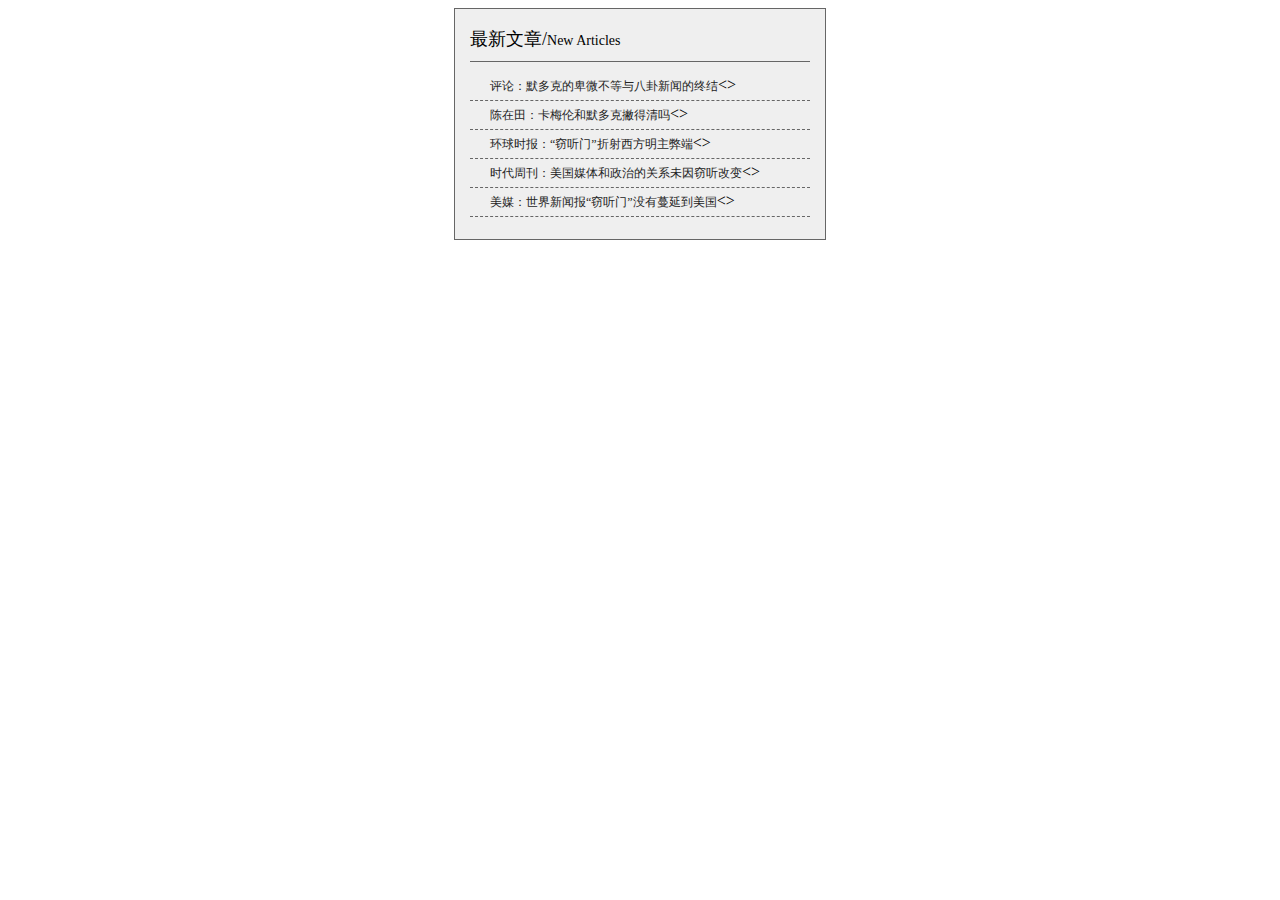
<file: Article ly03.html>
<!DOCTYPE html>
<html>
	<head>
		<meta charset="utf-8">
		<title></title>
		<style type="text/css">
			div{
				box-sizing: border-box;
				width: 372px;
				height: 232px;
				border: 1px solid #666666;
				margin: 0px auto;
				background: #efefef;
				padding-left: 15px;
				padding-right: 15px;
				padding-bottom: 15px;
				padding-top: 0px;
			}
			
			h3{
				font: 18px "Microsoft YaHei";
				padding-bottom: 10px;
				margin-bottom: 0px;
				border-bottom: 1px solid #666666;
			}
			.box1{
				font:14px "microsoft yahei";
		
			}
			ul{
				margin-top: 10px;
				padding-left: 0px;
			}
			li{
				padding-top: 4px;
				padding-bottom: 5px;
				list-style-type:none;
				border-bottom: 1px dashed #666666;
				}
				
			li span{
				font:12px "microsoft yahei";
				color: #242424;
				padding-left: 20px;
				padding-bottom: 20px;
			}
		</style>
	</head>
	<body >
	
			
		
		<div>
			<h3>最新文章/<span class="box1">New Articles</span></h3>
			
			<ul>
				<li><span>评论：默多克的卑微不等与八卦新闻的终结</span><>
				<li><span>陈在田：卡梅伦和默多克撇得清吗</span><>
				<li><span>环球时报：“窃听门”折射西方明主弊端</span><>
				<li><span>时代周刊：美国媒体和政治的关系未因窃听改变</span><>
				<li><span>美媒：世界新闻报“窃听门”没有蔓延到美国</span><>
				
			</ul>
		</div>
	</body>
<ml>
</file>
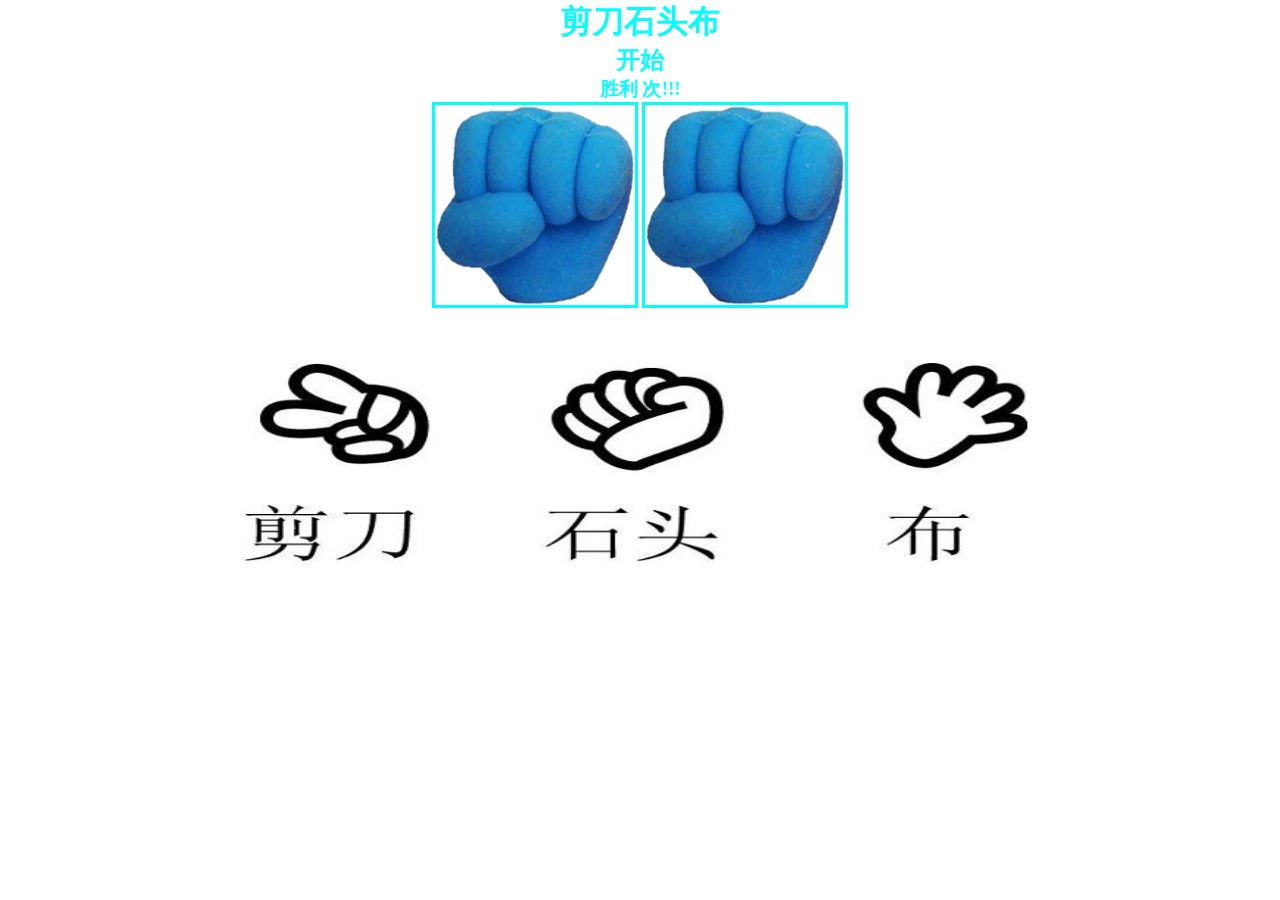
<file: chuizi05.html>
<!DOCTYPE html>
<html>
	<head>
		<meta charset="utf-8">
		<title>猜拳</title>
	</head>
	<body>
		<h1>剪刀石头布</h1>
		<h2>开始</h2>
		<h3>胜利<span id="win-count"></span> 次!!!</h3>
		<img src="img/0.png" id="yourchoose" alt="" width="200" height="200" border="3px" >
		<span id="result"></span>
		<img src="img/0.png" id="computer" alt="" width="200" height="200" border="3px">
		<div id="choose">
			<img src="img/b2.png" alt="剪刀" id="jiandao" width="200" height="200">
			<img src="img/b0.png" alt="石头" id="shitou" width="200" height="200">
			<img src="img/b1.png" alt="布" id="bu" width="200" height="200">
		</div>
		
		<style type="text/css">
			* {
				margin: 0;
				padding: 0;
			}

			body {
				background: white;
				text-align: center;
				color: aqua;
			}

			#choose {
				margin: 50px auto;
				height: 200px;
				width: 800px;
			}

			#choose img {
				cursor: pointer;
				margin-right: 95px;
			}

			#choose img:last-child {
				margin-right: 0;
			}

			#result {
				font-size: 20px;
			}

			#win-count {
				font-size: 20px;
				color: red;
			}
		</style>
		<script type="text/javascript">
			function $(id) {
				return document.getElementById(id);
			}

			var winCount = 0;

			function Game(choose) {
				choose.addEventListener('click', function() {
					if (choose == $('jiandao')) {
						$('yourchoose').src = "img/2.png";
					} else if (choose == $('shitou')) {
						$('yourchoose').src = "img/0.png";
					} else {
						$('yourchoose').src = "img/1.png";
					}
					var computerResult = Math.random();
					if (computerResult < 0.33) {
						$('computer').src = "img/2.png";
						if (choose == $('jiandao')) {
							$('result').innerHTML = "平手";
						} else if (choose == $('shitou')) {
							$('result').innerHTML = "你赢了";
							winCount++;
						} else {
							$('result').innerHTML = "你输了";
						}
					} else if (computerResult < 0.67) {
						$('computer').src = "img/0.png";
						if (choose == $('shitou')) {
							$('result').innerHTML = "平手";
						} else if (choose == $('bu')) {
							$('result').innerHTML = "你赢了";
							winCount++;
						} else {
							$('result').innerHTML = "你输了";
						}
					} else {
						$('computer').src = "img/1.png";
						if (choose == $('bu')) {
							$('result').innerHTML = "平手";
						} else if (choose == $('jiandao')) {
							$('result').innerHTML = "你赢了";
							winCount++;
						} else {
							$('result').innerHTML = "你输了";
						}
					}
					$('win-count').innerHTML = winCount;
				});
			}

			Game($('jiandao'));
			Game($('shitou'));
			Game($('bu'));
		</script>
	</body>
</html>
</file>
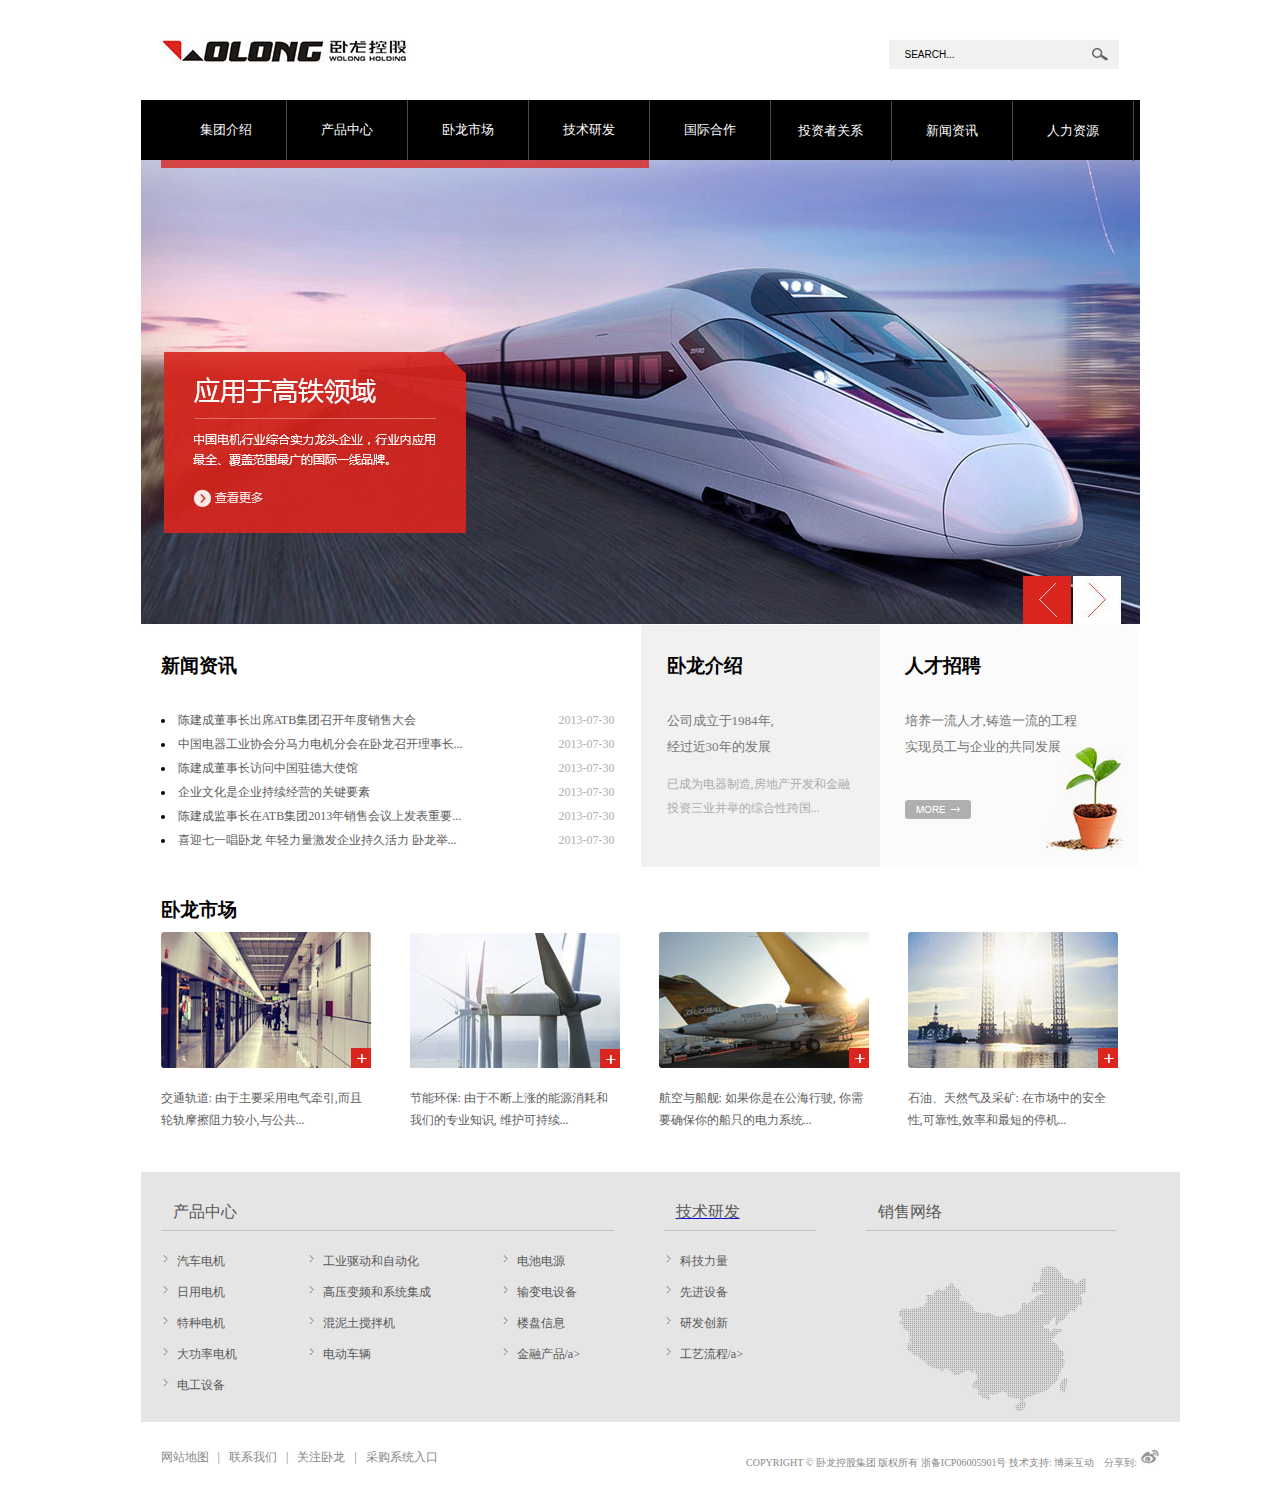
<file: huoche ly04..html>
<!DOCTYPE html>
<html>
    <head>
        <meta charset="UTF-8">
        <title>卧龙控股 | 首页</title>
        <link rel="stylesheet" href="css/sheet.css" />
    </head>
    <body>
        <!--1.头部-->
        <div id="header">
            <div class="logo">
                <a href="#">
                    <img src="img/logo.png" />
                </a>
            </div>
            <div class="search">
                <form>
                    <input type="text" value="SEARCH..." class="text"/>
                    <input type="submit" class="bt" value=""/>
                </form>
            </div>
        </div>


        <!--2.导航-->
        <div id="nav">
            <ul>
                <li><a href="#">集团介绍</a></li>
                <li><a href="#">产品中心</a></li>
                <li><a href="#">卧龙市场</a></li>
                <li><a href="#">技术研发</a></li>
                <li><a href="#">国际合作</a></li>
                <li><a href="#">投资者关系</a></li>
                <li><a href="#">新闻资讯</a></li>
                <li><a href="#">人力资源</a></li>
            </ul>
        </div>

        <!--3.横幅-->
        <div id="banner">
            <img src="img/banner.png" />
        </div>

        <!--4.新闻-->
        <div id="news">
            <div class="box1">
                <div class="text1">
                    <h3>新闻资讯</h3>
                    <ul>
                        <li>
                            <a href="#">陈建成董事长出席ATB集团召开年度销售大会</a>
                            <span>2013-07-30</span>
                        </li>
                        <li>
                            <a href="#">中国电器工业协会分马力电机分会在卧龙召开理事长...</a>
                            <span>2013-07-30</span>
                        </li>
                        <li>
                            <a href="#">陈建成董事长访问中国驻德大使馆</a>
                            <span>2013-07-30</span>
                        </li>
                        <li>
                            <a href="#">企业文化是企业持续经营的关键要素</a>
                            <span>2013-07-30</span>
                        </li>
                        <li>
                            <a href="#">陈建成监事长在ATB集团2013年销售会议上发表重要...</a>
                            <span>2013-07-30</span>
                        </li>
                        <li>
                            <a href="#">喜迎七一唱卧龙 年轻力量激发企业持久活力 卧龙举...</a>
                            <span>2013-07-30</span>
                        </li>
                    </ul>
                </div>
                <div class="text2">
                    <h3>卧龙介绍</h3>
                    <p class="info1">公司成立于1984年,<br />经过近30年的发展</p>
                    <p class="info2">已成为电器制造,房地产开发和金融<br />投资三业并举的综合性跨国...</p>
                </div>
                <div class="text3">
                    <h3>人才招聘</h3>
                    <p>培养一流人才,铸造一流的工程<br />实现员工与企业的共同发展</p>
                    <a href="#">
                        <img src="img/more.png" />
                    </a>
                </div>
            </div>
            <div class="box2">
                <h3>卧龙市场</h3>
                <div class="pic">
                    <div class="pic1">
                        <img src="img/news1.png" />
                        <a href="#">交通轨道: 由于主要采用电气牵引,而且轮轨摩擦阻力较小,与公共...</a>
                    </div>
                    <div class="pic1" style="margin: 0 39px;">
                        <img src="img/news2.png"/>
                        <a href="#">节能环保: 由于不断上涨的能源消耗和我们的专业知识, 维护可持续...</a>
                    </div>
                    <div class="pic1" style="margin-right: 39px;">
                        <img src="img/news3.png"/>
                        <a href="#">航空与船舰: 如果你是在公海行驶, 你需要确保你的船只的电力系统...</a>
                    </div>
                    <div class="pic1">
                        <img src="img/news4.png"/>
                        <a href="#">石油、天然气及采矿: 在市场中的安全性,可靠性,效率和最短的停机...</a>
                    </div>
                </div>
            </div>
        </div>

        <!--5.底部-->
        <div id="bottom">
            <div class="section1">
                <div class="view1">
                    <h3>产品中心</h3>
                    <ul>
                        <li><a href="#">汽车电机</a></li>
                        <li><a href="#">日用电机</a></li>
                        <li><a href="#">特种电机</a></li>
                        <li><a href="#">大功率电机</a></li>
                        <li><a href="#">电工设备</a></li>
                    </ul>
                    <ul style="margin: 0 70px;">
                        <li><a href="#">工业驱动和自动化</a></li>
                        <li><a href="#">高压变频和系统集成</a></li>
                        <li><a href="#">混泥土搅拌机</a></li>
                        <li><a href="#">电动车辆</a></li>
                    </ul>
                    <ul>
                        <li><a href="#">电池电源</a></li>
                        <li><a href="#">输变电设备</a></li>
                        <li><a href="#">楼盘信息</a></li>
                        <li><a href="#">金融产品/a></li>
                    </ul>
                </div>
                <div class="view2" style="margin: 0 50px;">
                    <h3>技术研发</h3>
                    <ul>
                        <li><a href="#">科技力量</a></li>
                        <li><a href="#">先进设备</a></li>
                        <li><a href="#">研发创新</a></li>
                        <li><a href="#">工艺流程/a></li>
                </div>
                <div class="view3">
                    <h3>销售网络</h3>
                    <img src="img/china.png" />
                </div>
            </div>
            <div class="section2">
                <div class="view1">
                    <a href="#">网站地图</a> <span>|</span>
                    <a href="#">联系我们</a> <span>|</span>
                    <a href="#">关注卧龙</a> <span>|</span>
                    <a href="#">采购系统入口</a> 
                </div>
                <div class="view2">
                    COPYRIGHT&nbsp;&copy;&nbsp;卧龙控股集团&nbsp;版权所有&nbsp;浙备ICP06005901号&nbsp;技术支持: 博采互动&nbsp;&nbsp;&nbsp;&nbsp;分享到:
                    <a href="#">
                        <img src="img/share2.png" />
                    </a>
                </div>
            </div>
        </div>
    </body>
</html>
</file>
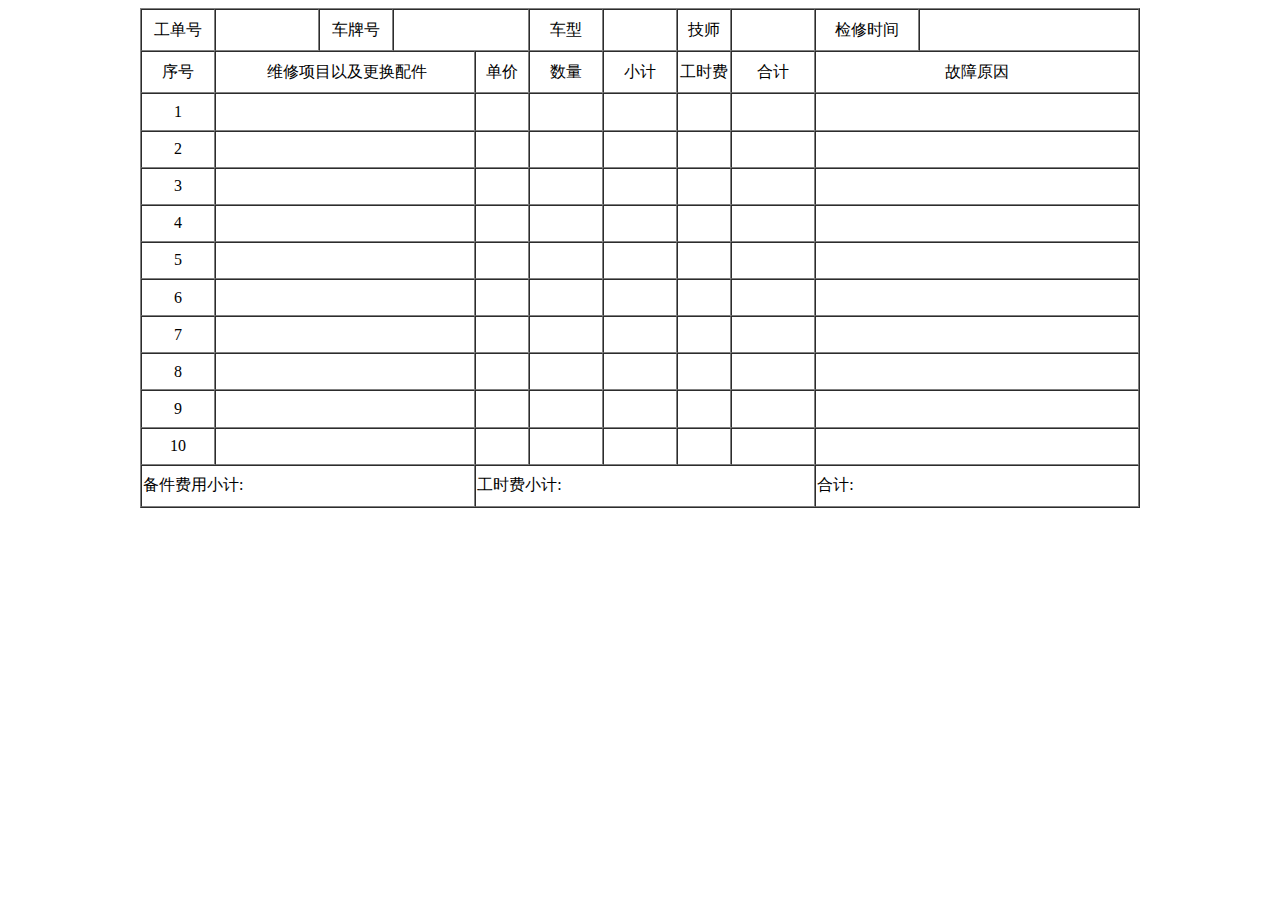
<file: luyue.html>
<!DOCTYPE html>
<html>
	<head>
		<meta charset="UTF-8">
		<title></title>
	</head>
	<body>
		<form >
			<table width="1000" height="500" border="1" cellspacing="0" align="center" valign="center">
				<tr align="center" valign="center">
					<td width="70">工单号</td>
					<td width="100">&nbsp;&nbsp;&nbsp;&nbsp;&nbsp;</td>
					<td width="70">车牌号</td>
					<td colspan="2" ">&nbsp;&nbsp;&nbsp;&nbsp;&nbsp;&nbsp;&nbsp;&nbsp;&nbsp;&nbsp;&nbsp;&nbsp;&nbsp;&nbsp;&nbsp;&nbsp;&nbsp;&nbsp;&nbsp;&nbsp;</td>
					<!--<td></td>-->
					<td width="70">车型</td>
					<td></td>
					<td>技师</td>
					<td>&nbsp;&nbsp;&nbsp;&nbsp;&nbsp;&nbsp;&nbsp;&nbsp;&nbsp;&nbsp;</td>
					<td width="100">检修时间</td>
					<td>&nbsp;&nbsp;&nbsp;&nbsp;&nbsp;&nbsp;&nbsp;&nbsp;&nbsp;&nbsp;&nbsp;&nbsp;&nbsp;&nbsp;&nbsp;&nbsp;&nbsp;&nbsp;&nbsp;</td>
				</tr>
				
				<tr align="center" valign="center">
					<td>序号</td>
					<td colspan="3">&nbsp;&nbsp;&nbsp;&nbsp;&nbsp;&nbsp;维修项目以及更换配件&nbsp;&nbsp;&nbsp;&nbsp;&nbsp;</td>
					<!--<td</td>-->
					<!--<td></td>-->
					<td width="50">单价</td>
					<td>数量</td>
					<td width="70">小计</td>
					<td width="50">工时费</td>
					<td width="80">合计</td>
					<td colspan="2" width="50">故障原因</td>
					<!--<td></td>-->
				</tr>
				
				<tr>
					<td align="center">1</td>
					<td colspan="3">&nbsp;&nbsp;&nbsp;&nbsp;&nbsp;&nbsp;&nbsp;</td>
					<!--<td></td>-->
					<!--<td></td>-->
					<td></td>
					<td></td>
					<td></td>
					<td></td>
					<td></td>
					<td colspan="2"></td>
					<!--<td></td>-->
				</tr>
				
				<tr>
					<td align="center">2</td>
					<td colspan="3"></td>
					<!--<td></td>-->
					<!--<td></td>-->
					<td></td>
					<td></td>
					<td></td>
					<td></td>
					<td></td>
					<td colspan="2"></td>
					<!--<td></td>-->
				</tr>
				
				<tr>
					<td align="center">3</td>
					<td colspan="3"></td>
					<!--<td></td>-->
					<!--<td></td>-->
					<td></td>
					<td></td>
					<td></td>
					<td></td>
					<td></td>
					<td colspan="2"></td>
					<!--<td></td>-->
				</tr>
				
				<tr>
					<td align="center">4</td>
					<td colspan="3"></td>
					<!--<td></td>-->
					<!--<td></td>-->
					<td></td>
					<td></td>
					<td></td>
					<td></td>
					<td></td>
					<td colspan="2"></td>
					<!--<td></td>-->
				</tr>
				
				<tr>
					<td align="center">5</td>
					<td colspan="3"></td>
					<!--<td></td>-->
					<!--<td></td>-->
					<td></td>
					<td></td>
					<td></td>
					<td></td>
					<td></td>
					<td colspan="2"></td>
					<!--<td></td>-->
				</tr>
				
				<tr>
					<td align="center">6</td>
					<td colspan="3"></td>
					<!--<td></td>-->
					<!--<td></td>-->
					<td></td>
					<td></td>
					<td></td>
					<td></td>
					<td></td>
					<td colspan="2"></td>
					<!--<td></td>-->
				</tr>
				
				<tr>
					<td align="center">7</td>
					<td colspan="3"></td>
					<!--<td></td>-->
					<!--<td></td>-->
					<td></td>
					<td></td>
					<td></td>
					<td></td>
					<td></td>
					<td colspan="2"></td>
					<!--<td></td>-->
				</tr>
				
				<tr>
					<td align="center">8</td>
					<td colspan="3"></td>
					<!--<td></td>-->
					<!--<td></td>-->
					<td></td>
					<td></td>
					<td></td>
					<td></td>
					<td></td>
					<td colspan="2"></td>
					<!--<td></td>-->
				</tr>
				
				<tr>
					<td align="center">9</td>
					<td colspan="3"></td>
					<!--<td></td>-->
					<!--<td></td>-->
					<td></td>
					<td></td>
					<td></td>
					<td></td>
					<td></td>
					<td colspan="2"></td>
					<!--<td></td>-->
				</tr>
				
				<tr>
					<td align="center">10</td>
					<td colspan="3"></td>
					<!--<td></td>-->
					<!--<td></td>-->
					<td></td>
					<td></td>
					<td></td>
					<td></td>
					<td></td>
					<td colspan="2"></td>
					<!--<td></td>-->
				</tr>
				
				<tr>
					<td colspan="4">备件费用小计:</td>
					<!--<td></td>-->
					<!--<td></td>-->
					<!--<td></td>-->
					<td colspan="5">工时费小计:</td>
					<!--<td></td>-->
					<!--<td></td>-->
					<!--<td></td>-->
					<!--<td></td>-->
					<td colspan="2">合计:</td>
					<!--<td></td>-->
				</tr>
			</table>
		</form>
	</body>
</html>
</file>
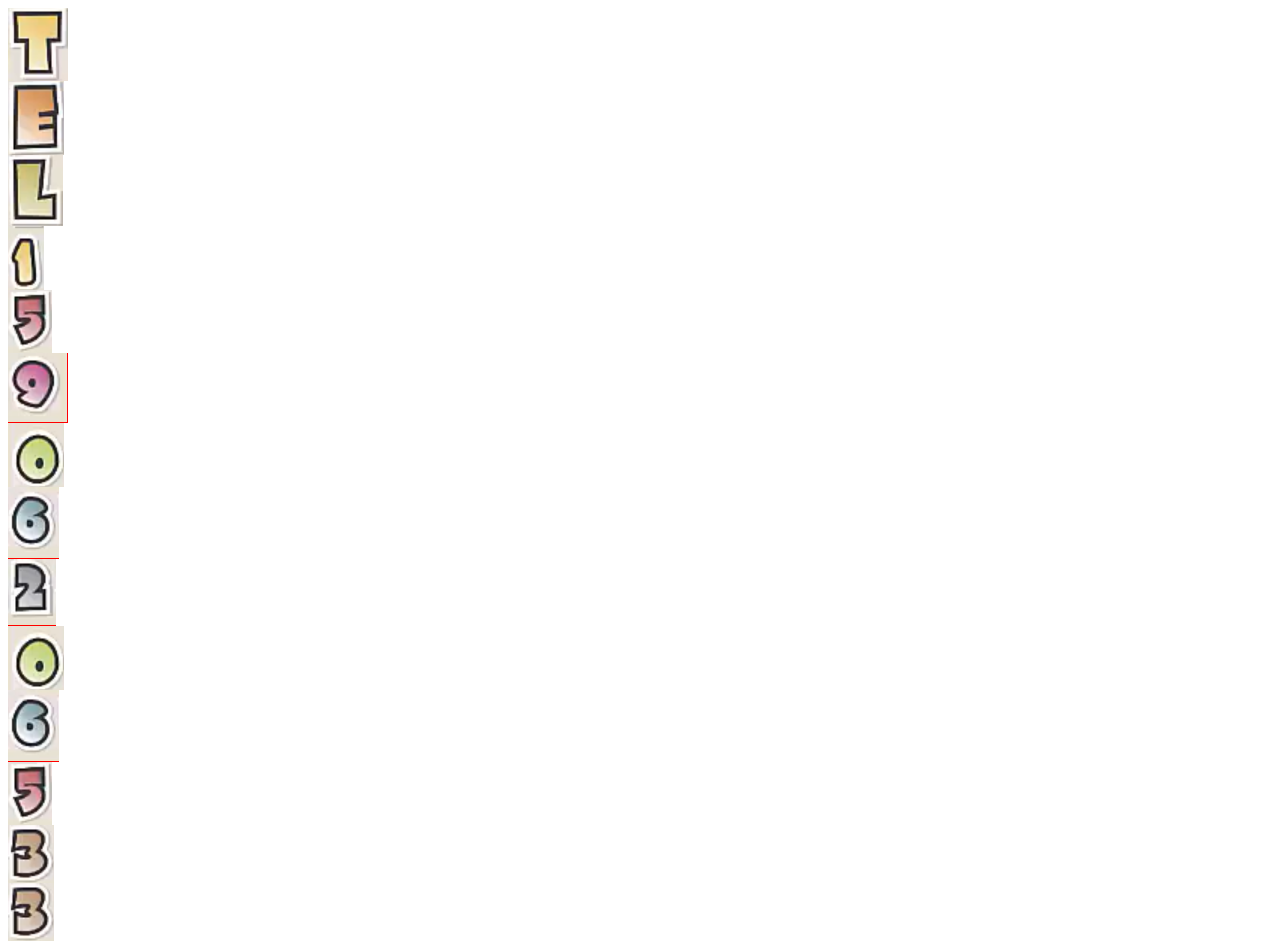
<file: TEL luyue02.html>
<!DOCTYPE html>
<html>
	<head>
		<meta charset="utf-8">
		<title></title>
		<style type="text/css">
			
			.box1{
				width: 60px;
				height:73px;
				background: red;
				background-image:url(img/精灵图习题.PNG);
				background-repeat: no-repeat;
				background-position: -364px -171px;
			}
			.box2{
				width: 56px;
				height:74px;
				background: red;
				background-image: url(img/精灵图习题.PNG);
				background-repeat: no-repeat;
				background-position: -291px -10px;
			}
			.box3{
				width: 55px;
				height:71px;
				background: red;
				background-image: url(img/精灵图习题.PNG);
				background-repeat: no-repeat;
				background-position: -279px -92px;
			}
			.box4{
				width: 36px;
				height:64px;
				background: red;
				background-image: url(img/精灵图习题.PNG);
				background-repeat: no-repeat;
				background-position: -63px -318px;
			}
			.box5{
				width: 44px;
				height:63px;
				background: red;
				background-image: url(img/精灵图习题.PNG);
				background-repeat: no-repeat;
				background-position: -245px -324px;
			}
			.box6{
				width: 60px;
				height:70px;
				background: red;
				background-image: url(img/精灵图习题.PNG);
				background-repeat: no-repeat;
				background-position: -438px -323px;
			}
			.box7{
				width: 56px;
				height:64px;
				background: red;
				background-image: url(img/精灵图习题.PNG);
				background-repeat: no-repeat;
				background-position: -3px -318px;
			}
			.box8{
				width: 51px;
				height:72px;
				background: red;
				background-image: url(img/精灵图习题.PNG);
				background-repeat: no-repeat;
				background-position: -291px -321px;

			}
			.box9{
				width: 48px;
				height:67px;
				background: red;
				background-image: url(img/精灵图习题.PNG);
				background-repeat: no-repeat;
				background-position: -97px -326px;
			}
			.box10{
				width: 56px;
				height:64px;
				background: red;
				background-image: url(img/精灵图习题.PNG);
				background-repeat: no-repeat;
				background-position: -3px -318px;
			}
			.box11{
				width: 51px;
				height:72px;
				background: red;
				background-image: url(img/精灵图习题.PNG);
				background-repeat: no-repeat;
				background-position: -291px -321px;
			}
			.box12{
				width: 44px;
				height:63px;
				background: red;
				background-image: url(img/精灵图习题.PNG);
				background-repeat: no-repeat;
				background-position: -245px -324px;
			}
			.box13{
				width: 46px;
				height:58px;
				background: red;
				background-image: url(img/精灵图习题.PNG);
				background-repeat: no-repeat;
				background-position: -145px -326px;
			}
			.box14{
				width: 46px;
				height:58px;
				background: red;
				background-image: url(img/精灵图习题.PNG);
				background-repeat: no-repeat;
				background-position: -145px -326px;
			}
		</style>
	</head>
	<body>
		<div class="box1"></div>
		<div class="box2"></div>
		<div class="box3"></div>
		<div class="box4"></div>
		<div class="box5"></div>
		<div class="box6"></div>
		<div class="box7"></div>
		<div class="box8"></div>
		<div class="box9"></div>
		<div class="box10"></div>
		<div class="box11"></div>
		<div class="box12"></div>
		<div class="box13"></div>
		<div class="box14"></div>
		
	</body>
<ml>
</file>
<file: css/sheet.css>
* {
    margin: 0;
    padding: 0;
}
/*1.头部*/
#header {
    width:999px;
    height: 100px;
    margin: 0 auto;
}
#header .logo {
    width: 249px;
    height: 31px;
    float: left;
    margin: 39px 0 30px 19px;
}
#header .search {
    width: 230px;
    height: 29px;
    float: right;
    margin: 39px 20px 31px 0;
    background: #f1f1f1;
    border: 1px solid #fefefe;
}
#header .search .text {
    height: 29px;
    width: 186px;
    float: left;
    padding-left: 16px;
    font-size: 10px;
    border: none;
    background: #f1f1f1;
}
#header .search .bt {
    height: 29px;
    width: 26px;
    float: left;
    background: url(../img/search.png) no-repeat left center;
    border: none;

}
/*2.导航*/
#nav {
    width: 999px;
    height: 60px;
    background: lightblue;
    margin: 0 auto;
    background: black;
}
#nav ul {
    padding-left: 25px;
}
#nav ul li {
    float: left;
    list-style: none;
    width: 120px;
    height: 60px;
    text-align: center;
    border-right: 1px solid #4a4a4a;
    line-height: 60px;
    font-size: 13px;
}
#nav ul .last {
    border-right: none;
}
#nav ul li a {
    color:white;
    text-decoration: none;
}
/*3.横幅*/
#banner {
    width: 999px;
    height: 464px;
    margin: 0 auto;
    background: url(../img/banner.png);
}
/*4.新闻*/
#news {
    width: 999px;
    height: 548px;
    margin: 0 auto;
}
#news .box1 {
    width: 999px;
    height: 243px;
}
#news .box1 .text1 {
    width: 454px;
    height: 243px;
    float: left;
    padding-left: 20px;
    padding-right: 26px;

}
#news .box1 .text1 h3 {
    height: 84px;
    line-height: 84px;
    font-size: 19px;
}
#news .box1 .text1 ul li{
    list-style-position: inside;
    line-height: 24px;
    height: 24px;
    width: 454px;
    font-size: 12px;
}
#news .box1 .text1 ul li a {
    text-decoration: none;
    color: #5c5c5c;

}
#news .box1 .text1 ul li span {
    float: right;
    color: #aeaeae;
}
#news .box1 .text2 {
    width: 202px;
    height: 243px;
    background: #f1f1f1;
    float: left;
    padding-left: 26px;
    padding-right: 11px;
}
#news .box1 .text2 h3 {
    height: 84px;
    line-height: 84px;
    font-size: 19px;
}
#news .box1 .text2 .info1 {
    font-size: 13px;
    line-height: 26px;
    color: #767676;
    padding-bottom: 12px;

}
#news .box1 .text2 .info2 {
    font-size: 12px;
    line-height: 24px;
    color: #acacac;

}
#news .box1 .text3 {
    width: 234px;
    height: 243px;
    background: #fbfbfb url(../img/flower.png) no-repeat 165px 122px;
    float: left;
    padding-left: 25px;
}
#news .box1 .text3 h3 {
    height: 84px;
    line-height: 84px;
    font-size: 19px;
}
#news .box1 .text3 p {
    font-size: 13px;
    line-height: 26px;
    color: #767676;
    margin-bottom: 40px;
}
#news .box2 {
    width: 999px;
    height: 240px;
    padding: 30px 20px 35px 20px;
}
#news .box2 h3 {
    height: 35px;
    font-size: 19px;
}
#news .box2 .pic {
    height: 204px;
}
#news .box2 .pic .pic1 {
    width: 210px;
    height: 204px;
    float: left;
}
#news .box2 .pic .pic1 img {
    margin-bottom: 15px;
}
#news .box2 .pic .pic1 a {
    margin-top: 18px;
    font-size: 12px;
    line-height: 22px;
    text-decoration: none;
    color: #5d5d5d;
    text-align: justify;
}
/*5.底部*/
#bottom {
    width: 999px;
    height: 331px;
    margin: 0 auto;
}
#bottom .section1 {
    width: 999px;
    height: 220px;
    background: #e5e5e5;
    padding: 30px 20px 0 20px;
}
#bottom .section1 h3 {
    height: 28px;
    padding-left: 12px;
    font-size: 16px;
    font-weight: normal;
    color: #595959;
    border-bottom: 1px solid #c2c2c2;
    margin-bottom: 20px;
}
#bottom .section1 .view1 {
    width: 453px;
    height: 220px;
    float: left;
}
#bottom .section1 ul {
    float: left;
}
#bottom .section1 ul li {
    list-style: url(../img/item_icon.png) inside;
    margin-bottom: 12px;
}
#bottom .section1 ul li a {
    text-decoration: none;
    font-size: 12px;
    color: #595959;
}
#bottom .section1 .view2 {
    width: 152px;
    height: 220px;
    float: left;
}
#bottom .section1 .view3 {
    width: 250px;
    height: 220px;
    float: left;
}
#bottom .section1 .view3 img {
    margin: 12px 0 0 30px;      
}
#bottom .section2 {
    width: 999px;
/*    width: 959px;*/
    height: 81px;
    padding: 0 20px;
}
#bottom .section2 .view1 {
    width: 290px;
    height: 57px;
    float: left;
    padding-top: 25px;
}
#bottom .section2 .view1 a {
    font-size: 12px;
    color: #888888;
    text-decoration: none;
}
#bottom .section2 .view1 span {
    font-size: 12px;
    color: #888888;
    margin: 0 5px;
}
#bottom .section2 .view2 {
    width: 530px;
    height: 56px;
    float: right;
    padding-top: 26px;
    font-size: 10px;
    color: #888888;
    text-align: right;
}
</file>
